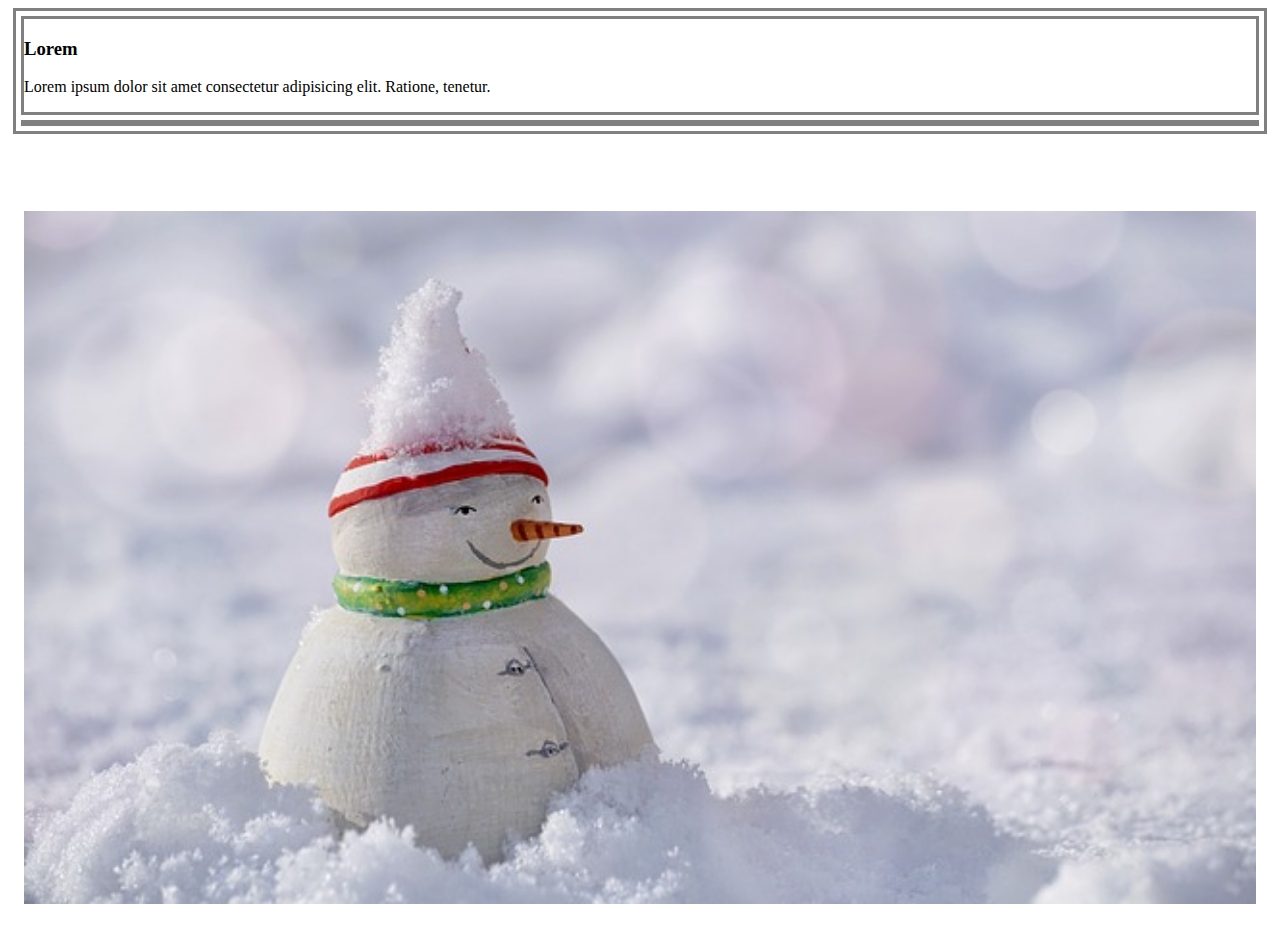
<file: index01.html>
<!DOCTYPE html>
<html lang="en">
<head>
    <meta charset="UTF-8">
    <meta http-equiv="X-UA-Compatible" content="IE=edge">
    <meta name="viewport" content="width=device-width, initial-scale=1.0">
    <link rel="stylesheet" href="style01.css">
    <title>Basic- Exercise 1</title>
</head>
<body>

    <div class="left" id="first">
        <div class="left" id="third">
            <p>Lorem ipsum dolor, sit amet consectetur adipisicing elit. Ratione, eum?</p>
            <span>
                <h3>
                    Lorem
                </h3>
                <p>
                    Lorem ipsum dolor sit amet consectetur adipisicing elit. Ratione, tenetur.
                </p>
            </span>
        </div>
        <div class="left" id="fourth">
            <h1>
                Lorem
            </h1>
        </div>
    </div>
    <div class="right" id="second">
        <div class="right" id="fifth">
            <p>Lorem, ipsum dolor sit amet consectetur adipisicing elit. Nisi, praesentium.</p>
        </div>
        <div class="right" id="sixth">
            <img src="/image/snowman.jpg" alt="snowman">
        </div>
    </div>

</body>
</html>
</file>
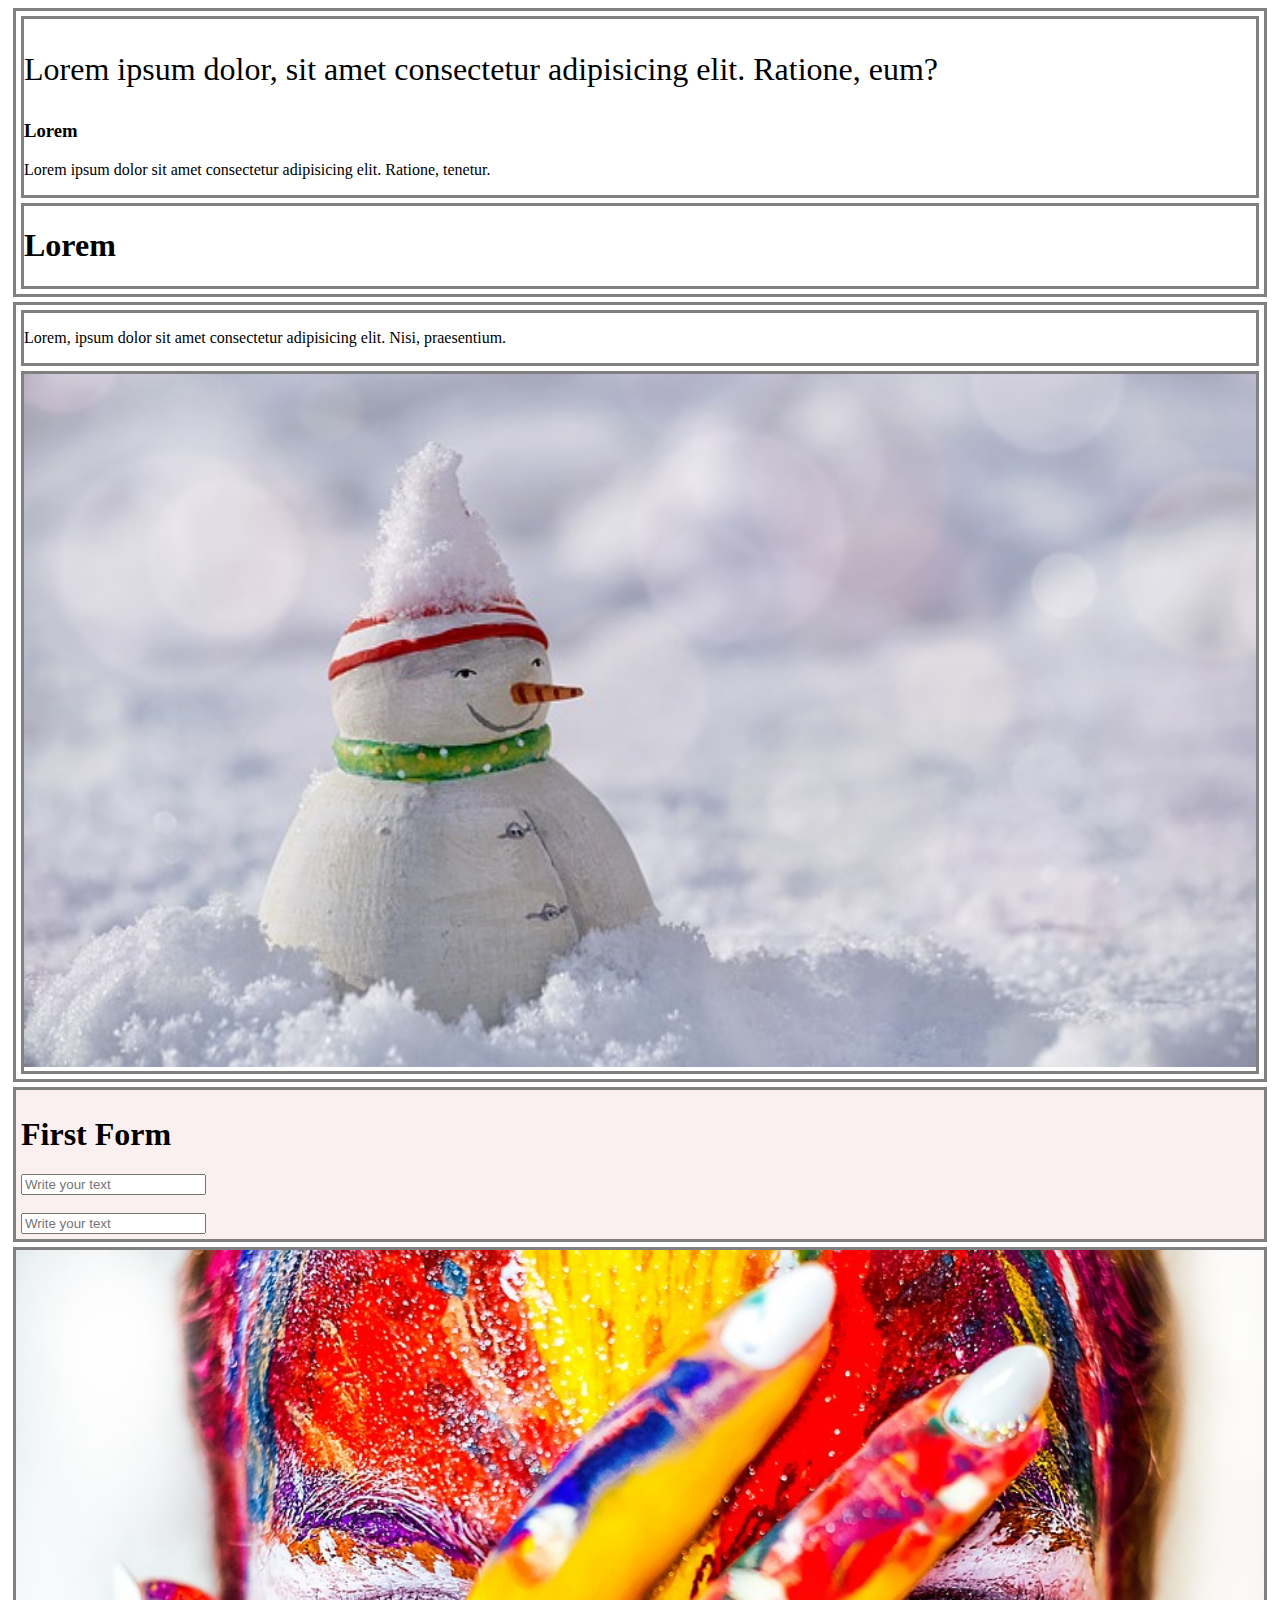
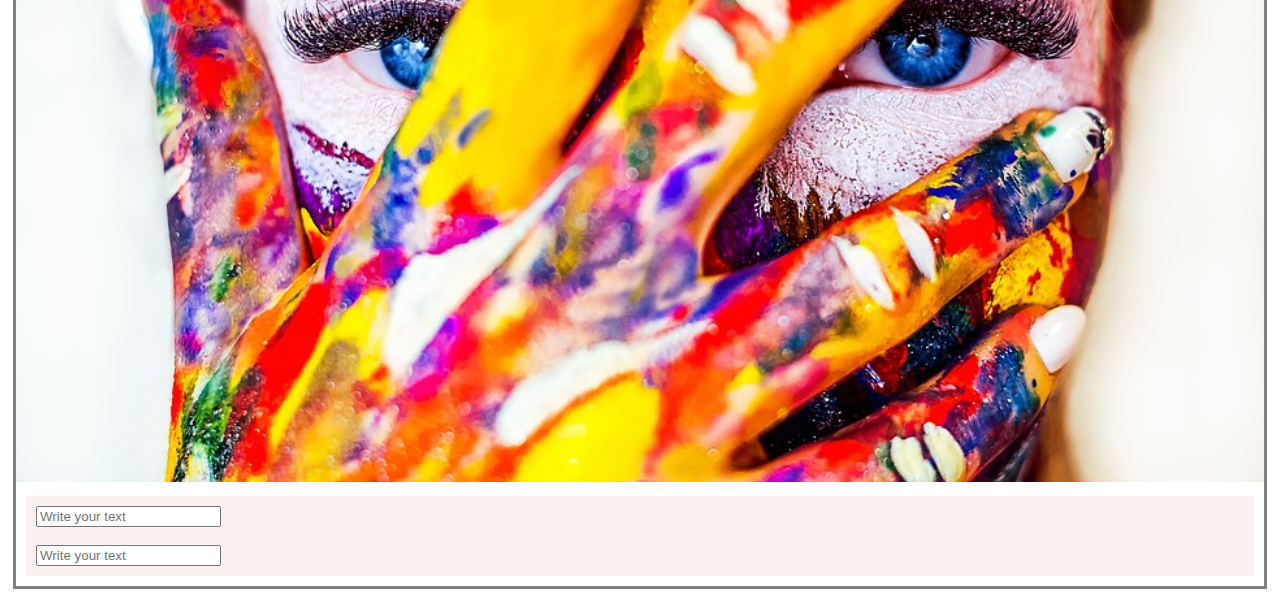
<file: index02.html>
<!DOCTYPE html>
<html lang="en">
<head>
    <meta charset="UTF-8">
    <meta http-equiv="X-UA-Compatible" content="IE=edge">
    <meta name="viewport" content="width=device-width, initial-scale=1.0">
    <link rel="stylesheet" href="style02.css">
    <title>Basic- Exercise 2</title>
</head>
<body>

    <div class="left" id="first">
        <div class="left" id="third">
            <p>Lorem ipsum dolor, sit amet consectetur adipisicing elit. Ratione, eum?</p>
            <span>
                <h3>
                    Lorem
                </h3>
                <p>
                    Lorem ipsum dolor sit amet consectetur adipisicing elit. Ratione, tenetur.
                </p>
            </span>
        </div>
        <div class="left" id="fourth">
            <h1>
                Lorem
            </h1>
        </div>
    </div>
    <div class="right" id="second">
        <div class="right" id="fifth">
            <p>Lorem, ipsum dolor sit amet consectetur adipisicing elit. Nisi, praesentium.</p>
        </div>
        <div class="right" id="sixth">
            <img src="/image/snowman.jpg" alt="snowman">
        </div>
    </div>
    <div id="first-form">
    <h1>
        First Form
    </h1>
        <form action="#">
            <input type="text" placeholder="Write your text"><br><br>
            <input type="text" placeholder="Write your text">
        </form>
    </div>
    <div id="second-form">
        <img src="/image/paint.jpg" alt="paint">
        <form action="#">
            <input type="text" placeholder="Write your text"><br><br>
            <input type="text" placeholder="Write your text">
        </form>
    </div>
    

</body>
</html>
</file>
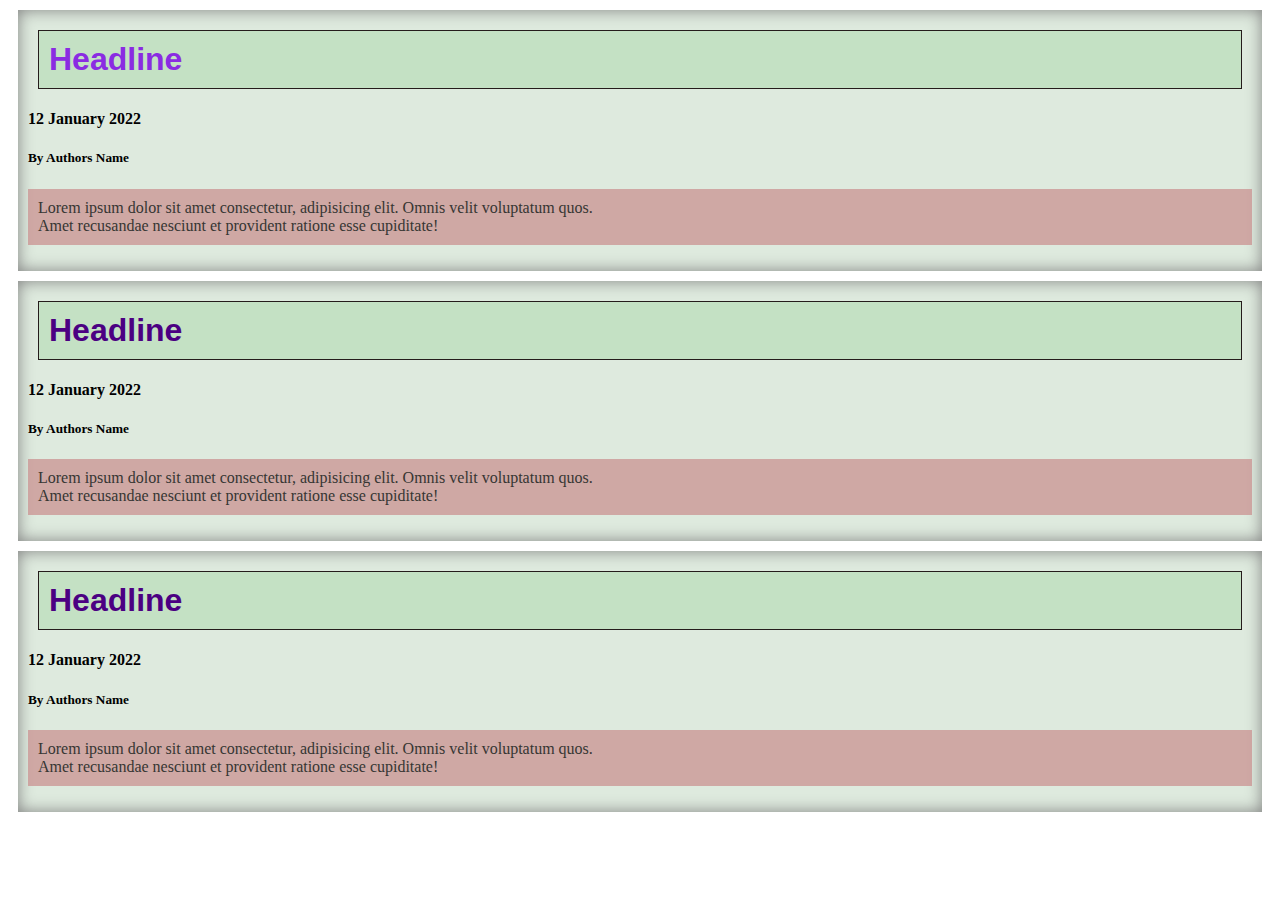
<file: index03.html>
<!DOCTYPE html>
<html lang="en">
<head>
    <meta charset="UTF-8">
    <meta http-equiv="X-UA-Compatible" content="IE=edge">
    <meta name="viewport" content="width=device-width, initial-scale=1.0">
    
    <link rel="stylesheet" href="style03.css">
    <title>Basic-Exercise 3</title>
</head>
<style>
    .headers{
        border: 1px solid rgb(37, 28, 28);
        font-family: sans-serif;
        color: indigo;
    }
</style>
<body>
   <article class="article">
       <h1 class="headers" style="color: blueviolet;"> Headline</h1>
       <h4 class="date">12 January 2022</h4>
       <h5 class="author">By Authors Name</h5>
       <p class="text-content">Lorem ipsum dolor sit amet consectetur, adipisicing elit. Omnis velit voluptatum quos. <br> Amet recusandae nesciunt et provident ratione esse cupiditate!</p>
        
   </article>
   <article class="article">
    <h1 class="headers"> Headline</h1>
    <h4 class="date">12 January 2022</h4>
    <h5 class="author">By Authors Name</h5>
    <p class="text-content">Lorem ipsum dolor sit amet consectetur, adipisicing elit. Omnis velit voluptatum quos. <br> Amet recusandae nesciunt et provident ratione esse cupiditate!</p>
        
</article>
<article class="article">
    <h1 class="headers"> Headline</h1>
    <h4 class="date">12 January 2022</h4>
    <h5 class="author">By Authors Name</h5>
    <p class="text-content">Lorem ipsum dolor sit amet consectetur, adipisicing elit. Omnis velit voluptatum quos. <br> Amet recusandae nesciunt et provident ratione esse cupiditate!</p>
       
</article>

</body>
</html>
</file>
<file: style01.css>
*{
    box-sizing: border-box;
}

/*Giving all the divs a border and margin*/
div{
    margin: 5px;
    border: 3px solid gray;
}
/*Hiding the p of id third*/
#third > p{
    display: none;
}
/* Hide all the h1 elements on the page */
h1{
    display: none;
}
#second {
    visibility: hidden;
}
#sixth img{
    visibility: visible;
    width: 100%;
}
</file>
<file: style02.css>
*{
    box-sizing: border-box;
}
/*Giving all the divs a border and margin*/
div{
    margin: 5px;
    border: 3px solid gray;
}
/*Display the p of id third*/
#third > p{
    display: block;
}
/* Display all the h1 elements on the page */
h1{
    display: block;
}

#second {
    visibility: visible;
}
 #first p:first-child {
    font-size: xx-large;
}
#sixth img{
    
    width: 100%;
}
/* First form style*/
#first-form {
    background-color: rgba(243, 217, 217, 0.4);
    margin: 5px;
    padding: 5px;
}
/* Second form style*/
#second-form img{
    width: 100%;
    
}
#second-form form{
    padding: 10px;
    margin: 10px;
    background-color: rgba(243, 217, 217, 0.4);;
}
</file>
<file: style03.css>
*{
    box-sizing: border-box;
}
.article{
    background-color: rgba(221, 233, 221, 0.966);
    padding: 10px;
    margin: 10px;
    box-shadow: inset 0 0 1em gray;
}
.headers{
    background-color: rgba(179, 218, 179, 0.6);
    color: indianred;
    padding: 10px;
    margin: 10px;
}
.text-content{
    background-color: rgba(201, 139, 139, 0.7);
    color: rgb(54, 54, 51);
    padding: 10px;
}
</file>
